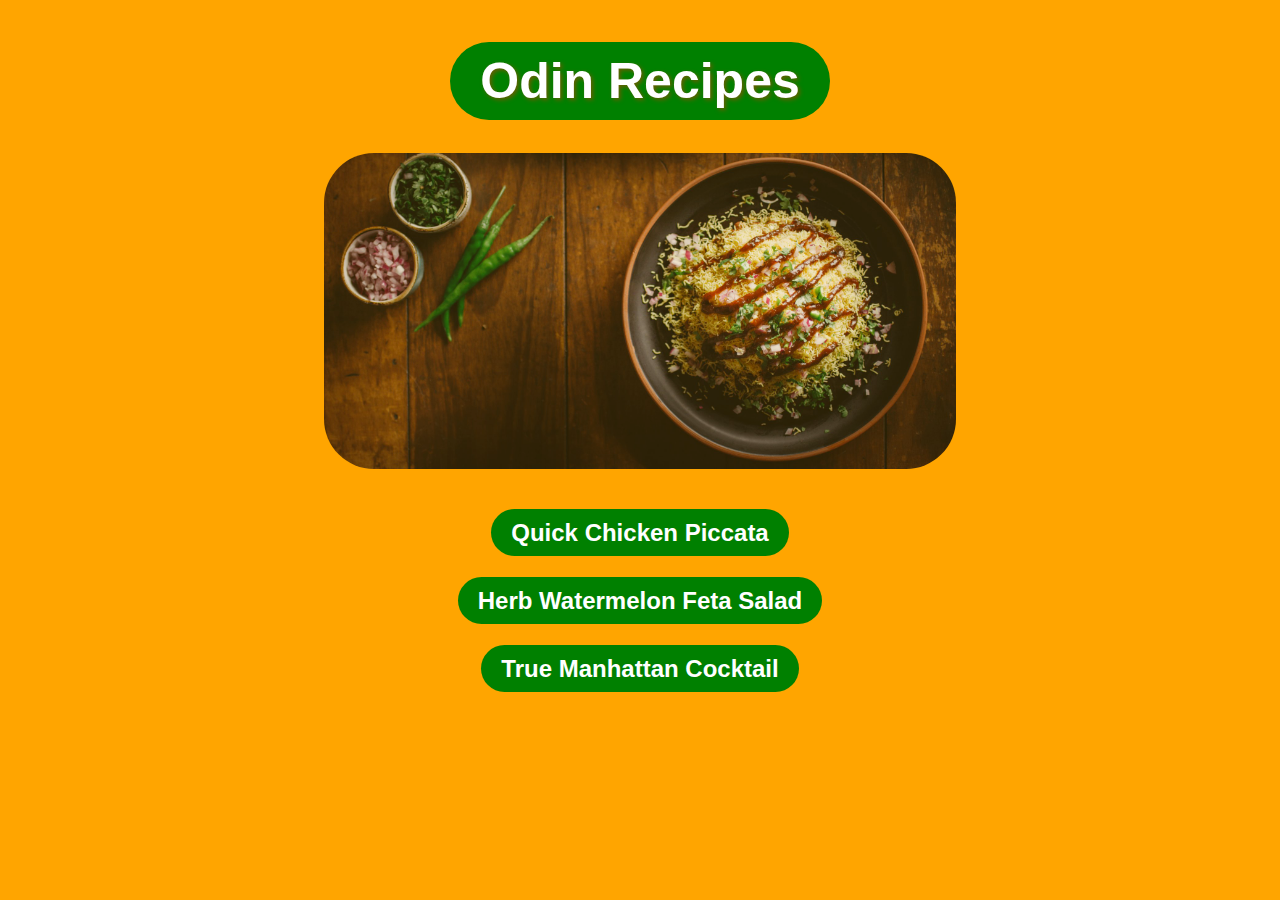
<file: index.html>
<!DOCTYPE html>
<html lang="en">
  <head>
    <meta charset="UTF-8" />
    <meta http-equiv="X-UA-Compatible" content="IE=edge" />
    <meta name="viewport" content="width=device-width, initial-scale=1.0" />
    <title>Odin recipes</title>
    <link rel="stylesheet" href="./styles/index.css" />
  </head>
  <body class="main">
    <h1 class="pgname">Odin Recipes</h1>
    <img class="front-img" src="./img/Chefs_Table_Asma_Kahn_3.jpg" alt="" />
    <h2>
      <a class="butoane" href="./recipes/quick-chicken-piccata.html"
        >Quick Chicken Piccata</a
      >
    </h2>
    <h2>
      <a class="butoane" href="./recipes/watermelon-salad.html"
        >Herb Watermelon Feta Salad</a
      >
    </h2>
    <h2>
      <a class="butoane" href="./recipes/manhattan.html"
        >True Manhattan Cocktail</a
      >
    </h2>
  </body>
</html>
</file>
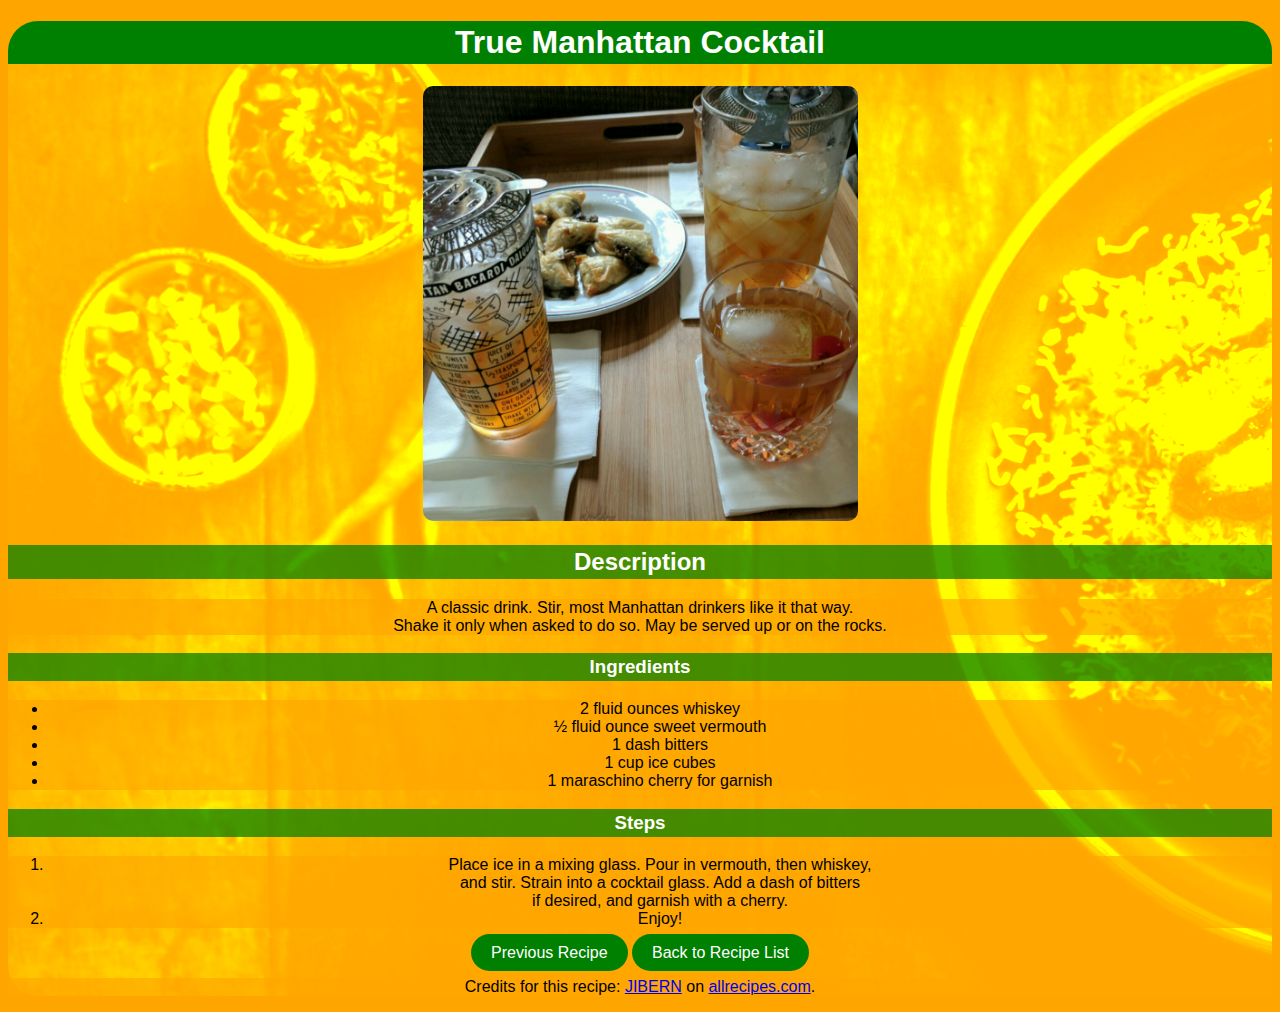
<file: recipes/manhattan.html>
<!DOCTYPE html>
<html lang="en">
  <head>
    <meta charset="UTF-8" />
    <meta http-equiv="X-UA-Compatible" content="IE=edge" />
    <meta name="viewport" content="width=device-width, initial-scale=1.0" />
    <title>True Manhattan Cocktail</title>
    <link rel="stylesheet" href="../styles/manhattan.css" />
  </head>
  <body style="background-color: orange">
    <div class="mask">
      <h1><strong>True Manhattan Cocktail</strong></h1>
      <img
        src="../img/manhattan.jpeg"
        alt="Nice photo whith Manhattan Cocktail"
        height="435"
      />
      <h2>Description</h2>
      <p>
        A classic drink. Stir, most Manhattan drinkers like it that way. <br />
        Shake it only when asked to do so. May be served up or on the rocks.
      </p>
      <h3>Ingredients</h3>
      <ul>
        <li>2 fluid ounces whiskey</li>
        <li>½ fluid ounce sweet vermouth</li>
        <li>1 dash bitters</li>
        <li>1 cup ice cubes</li>
        <li>1 maraschino cherry for garnish</li>
      </ul>
      <h3>Steps</h3>
      <ol>
        <li>
          Place ice in a mixing glass. Pour in vermouth, then whiskey, <br />
          and stir. Strain into a cocktail glass. Add a dash of bitters <br />
          if desired, and garnish with a cherry.
        </li>
        <li>Enjoy!</li>
      </ol>
      <a class="butoane" href="./watermelon-salad.html">Previous Recipe</a>
      <a class="butoane" href="../index.html">Back to Recipe List</a>
      <p>
        Credits for this recipe:
        <a href="https://www.allrecipes.com/cook/706384">JIBERN</a>
        on <a href="https://www.allrecipes.com/">allrecipes.com</a>.
      </p>
    </div>
  </body>
</html>
</file>
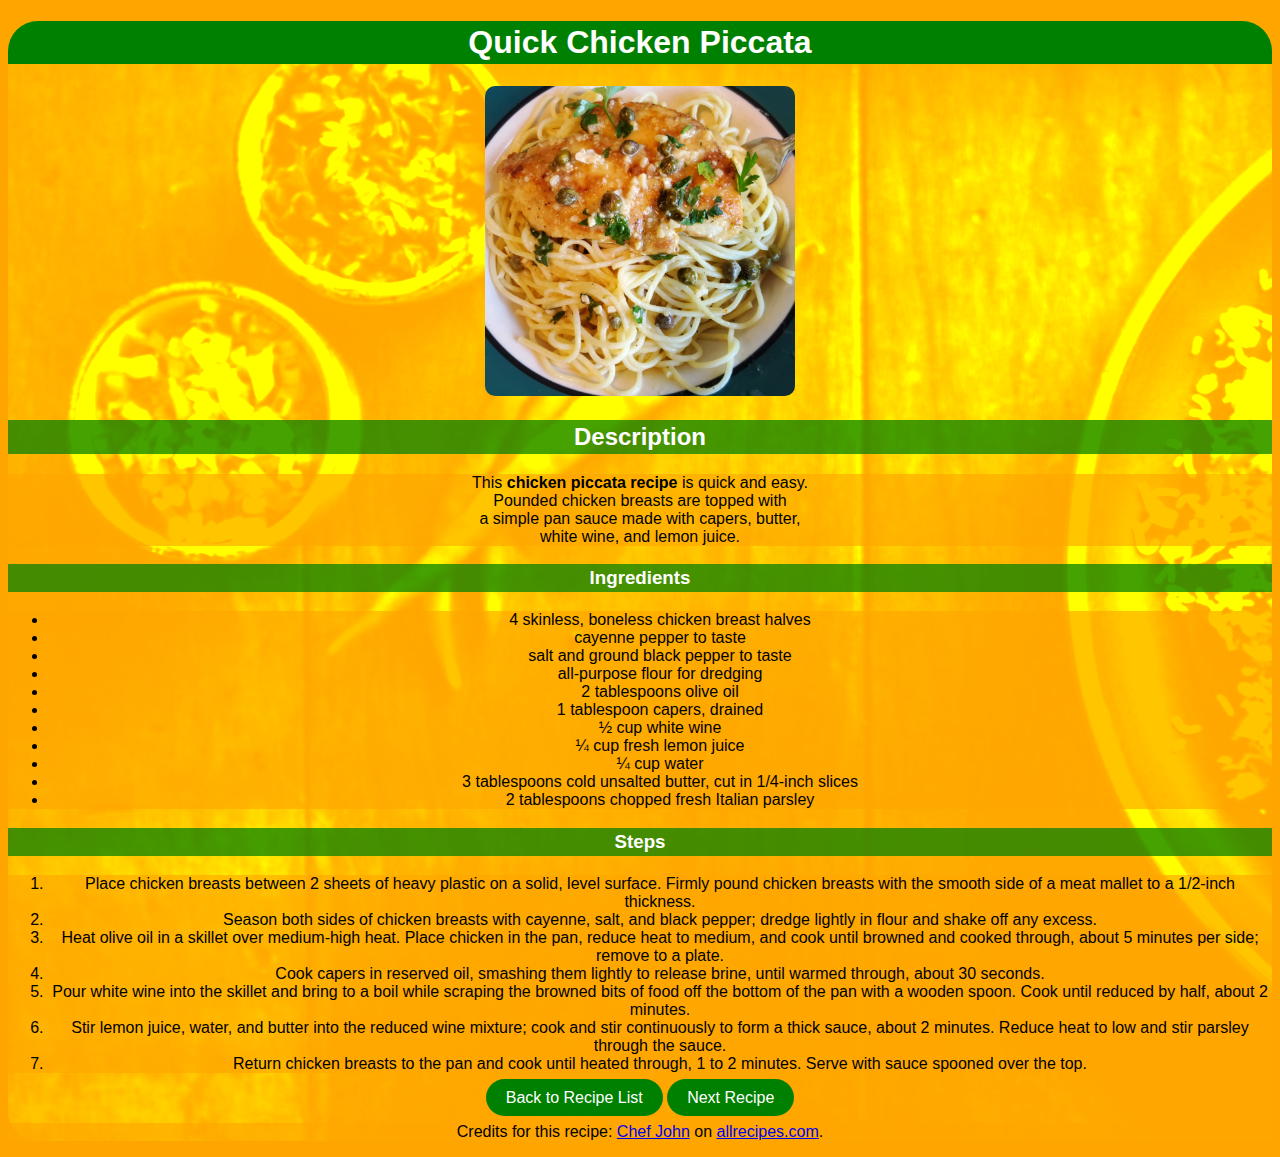
<file: recipes/quick-chicken-piccata.html>
<!DOCTYPE html>
<html lang="en">
  <head>
    <meta charset="UTF-8" />
    <meta http-equiv="X-UA-Compatible" content="IE=edge" />
    <meta name="viewport" content="width=device-width, initial-scale=1.0" />
    <title>Quick Chicken Piccata</title>
    <link rel="stylesheet" href="../styles/q-c-p.css" />
  </head>
  <body style="background-color: orange">
    <div class="mask">
      <h1><strong>Quick Chicken Piccata</strong></h1>
      <!-- CREDIT for the photo: SYDNEY BASSING -->
      <img
        src="../img/chicken-picatta.jpg"
        alt="Nice photo whith Chicken Piccata dish"
        height="310"
      />
      <h2>Description</h2>
      <p>
        This <strong>chicken piccata recipe</strong> is quick and easy. <br />
        Pounded chicken breasts are topped with <br />
        a simple pan sauce made with capers, butter, <br />
        white wine, and lemon juice.
      </p>
      <h3>Ingredients</h3>
      <ul>
        <li>4 skinless, boneless chicken breast halves</li>
        <li>cayenne pepper to taste</li>
        <li>salt and ground black pepper to taste</li>
        <li>all-purpose flour for dredging</li>
        <li>2 tablespoons olive oil</li>
        <li>1 tablespoon capers, drained</li>
        <li>½ cup white wine</li>
        <li>¼ cup fresh lemon juice</li>
        <li>¼ cup water</li>
        <li>3 tablespoons cold unsalted butter, cut in 1/4-inch slices</li>
        <li>2 tablespoons chopped fresh Italian parsley</li>
      </ul>
      <h3>Steps</h3>
      <ol>
        <li>
          Place chicken breasts between 2 sheets of heavy plastic on a solid,
          level surface. Firmly pound chicken breasts with the smooth side of a
          meat mallet to a 1/2-inch thickness.
        </li>
        <li>
          Season both sides of chicken breasts with cayenne, salt, and black
          pepper; dredge lightly in flour and shake off any excess.
        </li>
        <li>
          Heat olive oil in a skillet over medium-high heat. Place chicken in
          the pan, reduce heat to medium, and cook until browned and cooked
          through, about 5 minutes per side; remove to a plate.
        </li>
        <li>
          Cook capers in reserved oil, smashing them lightly to release brine,
          until warmed through, about 30 seconds.
        </li>
        <li>
          Pour white wine into the skillet and bring to a boil while scraping
          the browned bits of food off the bottom of the pan with a wooden
          spoon. Cook until reduced by half, about 2 minutes.
        </li>
        <li>
          Stir lemon juice, water, and butter into the reduced wine mixture;
          cook and stir continuously to form a thick sauce, about 2 minutes.
          Reduce heat to low and stir parsley through the sauce.
        </li>
        <li>
          Return chicken breasts to the pan and cook until heated through, 1 to
          2 minutes. Serve with sauce spooned over the top.
        </li>
      </ol>
      <a class="butoane" href="../index.html">Back to Recipe List</a>
      <a class="butoane" href="./watermelon-salad.html">Next Recipe</a>
      <p>
        Credits for this recipe:
        <a href="https://www.allrecipes.com/cook/foodwisheswithchefjohn"
          >Chef John</a
        >
        on <a href="https://www.allrecipes.com/">allrecipes.com</a>.
      </p>
    </div>
  </body>
</html>
</file>
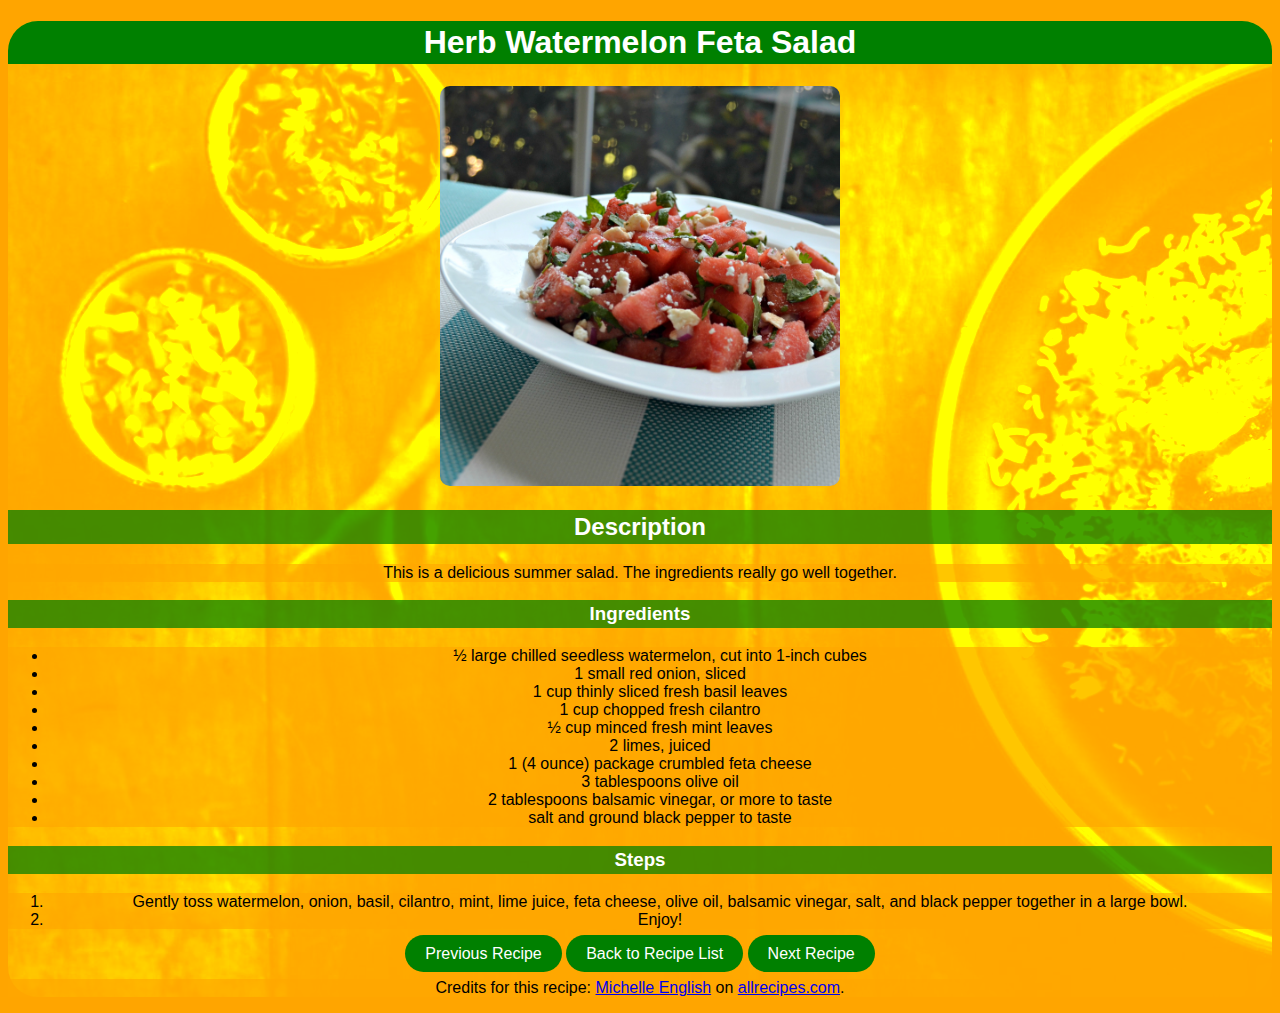
<file: recipes/watermelon-salad.html>
<!DOCTYPE html>
<html lang="en">
  <head>
    <meta charset="UTF-8" />
    <meta http-equiv="X-UA-Compatible" content="IE=edge" />
    <meta name="viewport" content="width=device-width, initial-scale=1.0" />
    <title>Herb Watermelon Feta Salad</title>
    <link rel="stylesheet" href="../styles/w-s.css" />
  </head>
  <body style="background-color: orange">
    <div class="mask">
      <h1><strong>Herb Watermelon Feta Salad</strong></h1>
      <img
        src="../img/watermelon.jpeg"
        alt="Nice photo whith HerbWatermelon Feta Salad dish"
        height="400"
      />
      <h2>Description</h2>
      <p>
        This is a delicious summer salad. The ingredients really go well
        together.
      </p>
      <h3>Ingredients</h3>
      <ul>
        <li>½ large chilled seedless watermelon, cut into 1-inch cubes</li>
        <li>1 small red onion, sliced</li>
        <li>1 cup thinly sliced fresh basil leaves</li>
        <li>1 cup chopped fresh cilantro</li>
        <li>½ cup minced fresh mint leaves</li>
        <li>2 limes, juiced</li>
        <li>1 (4 ounce) package crumbled feta cheese</li>
        <li>3 tablespoons olive oil</li>
        <li>2 tablespoons balsamic vinegar, or more to taste</li>
        <li>salt and ground black pepper to taste</li>
      </ul>
      <h3>Steps</h3>
      <ol>
        <li>
          Gently toss watermelon, onion, basil, cilantro, mint, lime juice, feta
          cheese, olive oil, balsamic vinegar, salt, and black pepper together
          in a large bowl.
        </li>
        <li>Enjoy!</li>
      </ol>
      <a class="butoane" href="./quick-chicken-piccata.html">Previous Recipe</a>
      <a class="butoane" href="../index.html">Back to Recipe List</a>
      <a class="butoane" href="./manhattan.html">Next Recipe</a>
      <p>
        Credits for this recipe:
        <a href="https://www.allrecipes.com/cook/cheelara1">Michelle English</a>
        on <a href="https://www.allrecipes.com/">allrecipes.com</a>.
      </p>
    </div>
  </body>
</html>
</file>
<file: styles/index.css>
.pgname {
  font-size: 50px;
  background-color: green;
  color: white;
  text-shadow: 2px 2px 4px rgba(131, 85, 0, 0.805);
  padding: 10px;
  padding-inline: 30px;
  border-radius: 50px;
}

.front-img {
  width: 50%;
  opacity: 0.85;
  border-radius: 50px;
  margin-bottom: 30px;
}

.main {
  background-color: orange;
  font-family: 'Segoe UI', Tahoma, Geneva, Verdana, sans-serif;
  display: grid;
  height: 70%;
  place-items: center center;
}

.butoane {
  background-color: green;
  padding: 10px;
  padding-inline: 20px;
  color: white;
  text-decoration: none;
  border-radius: 50px;
}

h2:hover {
  opacity: 0.75;
  text-shadow: 2px 2px 4px rgba(0, 0, 0, 0.49);
}
</file>
<file: styles/manhattan.css>
.mask {
  background: url('../img/Chefs_Table_Asma_Kahn_3.png');
  background-color: orange;
  background-blend-mode: color-dodge;
  text-align: center;
  -webkit-background-size: cover;
  -moz-background-size: cover;
  -o-background-size: cover;
  background-size: cover;
  border-radius: 30px;

}

img {
  border-radius: 10px;
}

h1 {
  background-color: green;
  color: white;
  padding-block: 3px;
  border-top-left-radius: 30px;
  border-top-right-radius: 30px;
}

h2,
h3 {
  background-color: rgba(0, 128, 0, 0.729);
  color: white;
  padding: 3px;
}


.butoane {
  background-color: green;
  padding: 10px;
  padding-inline: 20px;
  color: white;
  text-decoration: none;
  border-radius: 50px;
}

.butoane:hover {
  opacity: 0.75;
  text-shadow: 2px 2px 4px rgba(0, 0, 0, 0.49);
}

ul,
ol {
  background-color: rgba(255, 166, 0, 0.645);
}

p {
  background-color: rgba(255, 166, 0, 0.645);
}

body {
  font-family: 'Segoe UI', Tahoma, Geneva, Verdana, sans-serif;
}
</file>
<file: styles/q-c-p.css>
.mask {
  background: url('../img/Chefs_Table_Asma_Kahn_3.png');
  background-color: orange;
  background-blend-mode: color-dodge;
  text-align: center;
  -webkit-background-size: cover;
  -moz-background-size: cover;
  -o-background-size: cover;
  background-size: cover;
  border-radius: 30px;

}

img {
  border-radius: 10px;
}

h1 {
  background-color: green;
  color: white;
  padding-block: 3px;
  border-top-left-radius: 30px;
  border-top-right-radius: 30px;
}

h2,
h3 {
  background-color: rgba(0, 128, 0, 0.729);
  color: white;
  padding: 3px;
}


.butoane {
  background-color: green;
  padding: 10px;
  padding-inline: 20px;
  color: white;
  text-decoration: none;
  border-radius: 50px;
}

.butoane:hover {
  opacity: 0.75;
  text-shadow: 2px 2px 4px rgba(0, 0, 0, 0.49);
}

ul,
ol {
  background-color: rgba(255, 166, 0, 0.645);
}

p {
  background-color: rgba(255, 166, 0, 0.645);
}

body {
  font-family: 'Segoe UI', Tahoma, Geneva, Verdana, sans-serif;
}
</file>
<file: styles/w-s.css>
.mask {
  background: url('../img/Chefs_Table_Asma_Kahn_3.png');
  background-color: orange;
  background-blend-mode: color-dodge;
  text-align: center;
  -webkit-background-size: cover;
  -moz-background-size: cover;
  -o-background-size: cover;
  background-size: cover;
  border-radius: 30px;

}

img {
  border-radius: 10px;
}

h1 {
  background-color: green;
  color: white;
  padding-block: 3px;
  border-top-left-radius: 30px;
  border-top-right-radius: 30px;
}

h2,
h3 {
  background-color: rgba(0, 128, 0, 0.729);
  color: white;
  padding: 3px;
}


.butoane {
  background-color: green;
  padding: 10px;
  padding-inline: 20px;
  color: white;
  text-decoration: none;
  border-radius: 50px;
}

.butoane:hover {
  opacity: 0.75;
  text-shadow: 2px 2px 4px rgba(0, 0, 0, 0.49);
}

ul,
ol {
  background-color: rgba(255, 166, 0, 0.645);
}

p {
  background-color: rgba(255, 166, 0, 0.645);
}

body {
  font-family: 'Segoe UI', Tahoma, Geneva, Verdana, sans-serif;
}
</file>
